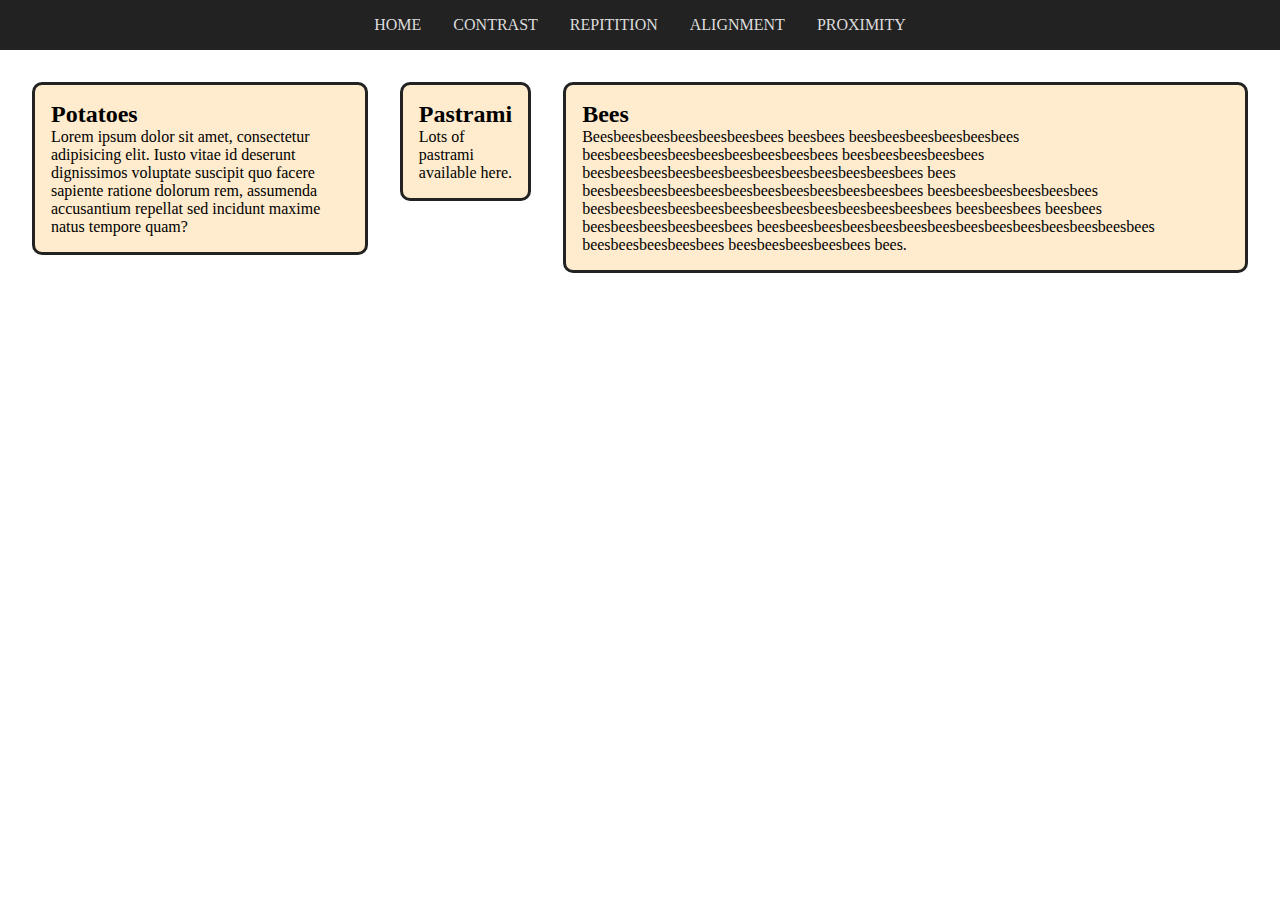
<file: alignment.html>
<!DOCTYPE html>
<html lang="en">
<head>
  <meta charset="UTF-8">
  <meta name="viewport" content="width=device-width, initial-scale=1.0">
  <link rel="stylesheet" href="style.css">
  <title>C.R.A.P.</title>
</head>
<body>
  <nav>
    <ul>
      <li><a href="./index.html">Home</a></li>
      <li><a href="./contrast.html">Contrast</a></li>
      <li><a href="./repitition.html">Repitition</a></li>
      <li><a href="./alignment.html">Alignment</a></li>
      <li><a href="./proximity.html">Proximity</a></li>
    </ul>
  </nav>
  <main class="alignment-main">
    <div class="alignment-card">
      <h2>Potatoes</h2>
      <p>Lorem ipsum dolor sit amet, consectetur adipisicing elit. Iusto vitae id deserunt dignissimos voluptate suscipit quo facere sapiente ratione dolorum rem, assumenda accusantium repellat sed incidunt maxime natus tempore quam?</p>
    </div>
    <div class="alignment-card">
      <h2>Pastrami</h2>
      <p>Lots of pastrami available here.</p>
    </div>
    <div class="alignment-card">
      <h2>Bees</h2>
      <p>Beesbeesbeesbeesbeesbeesbees beesbees beesbeesbeesbeesbeesbees beesbeesbeesbeesbeesbeesbeesbeesbees beesbeesbeesbeesbees beesbeesbeesbeesbeesbeesbeesbeesbeesbeesbeesbees bees beesbeesbeesbeesbeesbeesbeesbeesbeesbeesbeesbees beesbeesbeesbeesbeesbees beesbeesbeesbeesbeesbeesbeesbeesbeesbeesbeesbeesbees beesbeesbees beesbees beesbeesbeesbeesbeesbees beesbeesbeesbeesbeesbeesbeesbeesbeesbeesbeesbeesbeesbees beesbeesbeesbeesbees beesbeesbeesbeesbees bees.</p>
    </div>
  </main>
</body>
</html>
</file>
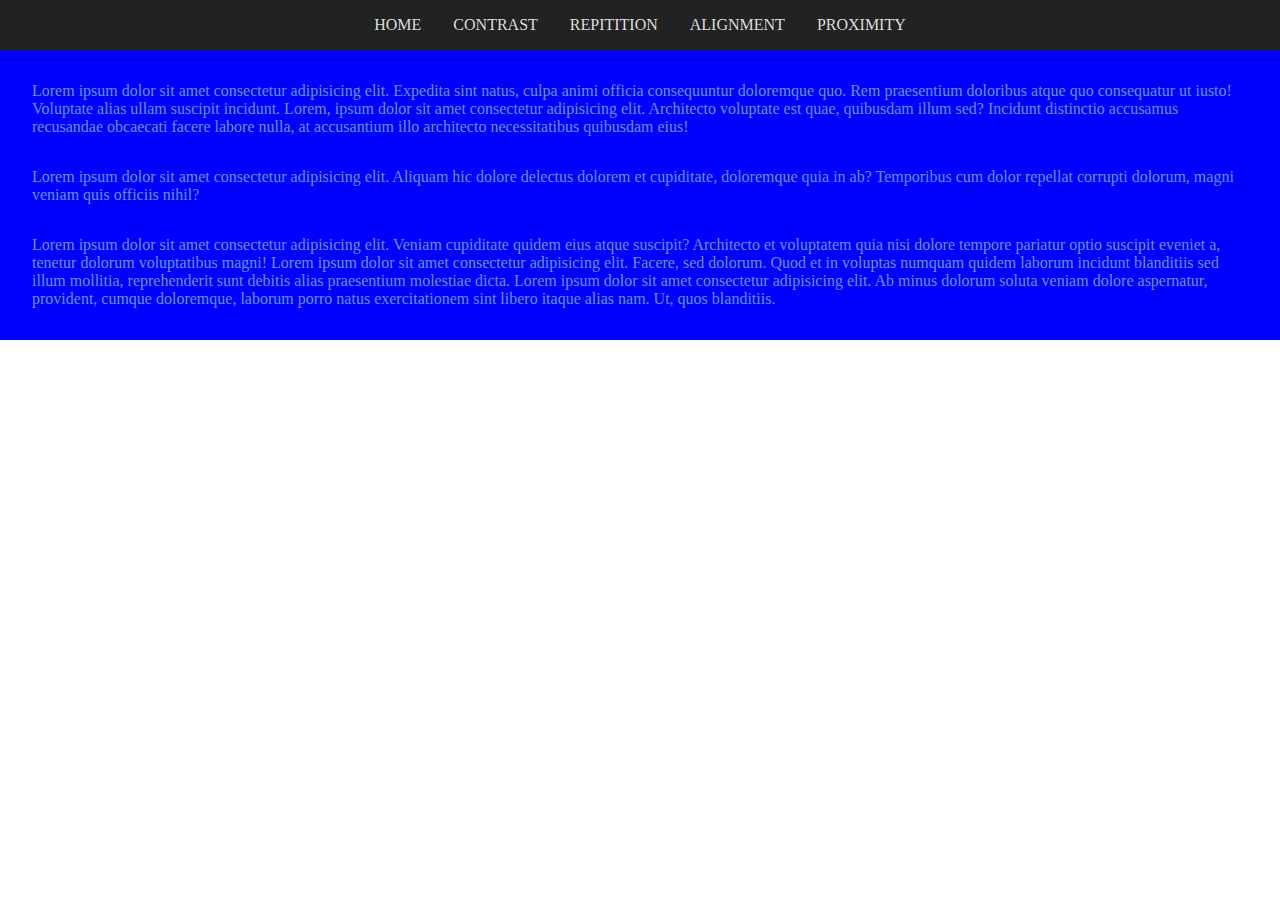
<file: contrast.html>
<!DOCTYPE html>
<html lang="en">
<head>
  <meta charset="UTF-8">
  <meta name="viewport" content="width=device-width, initial-scale=1.0">
  <link rel="stylesheet" href="style.css">
  <title>C.R.A.P.</title>
</head>
<body>
  <nav>
    <ul>
      <li><a href="./index.html">Home</a></li>
      <li><a href="./contrast.html">Contrast</a></li>
      <li><a href="./repitition.html">Repitition</a></li>
      <li><a href="./alignment.html">Alignment</a></li>
      <li><a href="./proximity.html">Proximity</a></li>
    </ul>
  </nav>
  <main class="contrast-main">
    <p>Lorem ipsum dolor sit amet consectetur adipisicing elit. Expedita sint natus, culpa animi officia consequuntur doloremque quo. Rem praesentium doloribus atque quo consequatur ut iusto! Voluptate alias ullam suscipit incidunt. Lorem, ipsum dolor sit amet consectetur adipisicing elit. Architecto voluptate est quae, quibusdam illum sed? Incidunt distinctio accusamus recusandae obcaecati facere labore nulla, at accusantium illo architecto necessitatibus quibusdam eius!</p>

    <p>Lorem ipsum dolor sit amet consectetur adipisicing elit. Aliquam hic dolore delectus dolorem et cupiditate, doloremque quia in ab? Temporibus cum dolor repellat corrupti dolorum, magni veniam quis officiis nihil?</p>

    <p>Lorem ipsum dolor sit amet consectetur adipisicing elit. Veniam cupiditate quidem eius atque suscipit? Architecto et voluptatem quia nisi dolore tempore pariatur optio suscipit eveniet a, tenetur dolorum voluptatibus magni! Lorem ipsum dolor sit amet consectetur adipisicing elit. Facere, sed dolorum. Quod et in voluptas numquam quidem laborum incidunt blanditiis sed illum mollitia, reprehenderit sunt debitis alias praesentium molestiae dicta. Lorem ipsum dolor sit amet consectetur adipisicing elit. Ab minus dolorum soluta veniam dolore aspernatur, provident, cumque doloremque, laborum porro natus exercitationem sint libero itaque alias nam. Ut, quos blanditiis.</p>
  </main>
</body>
</html>
</file>
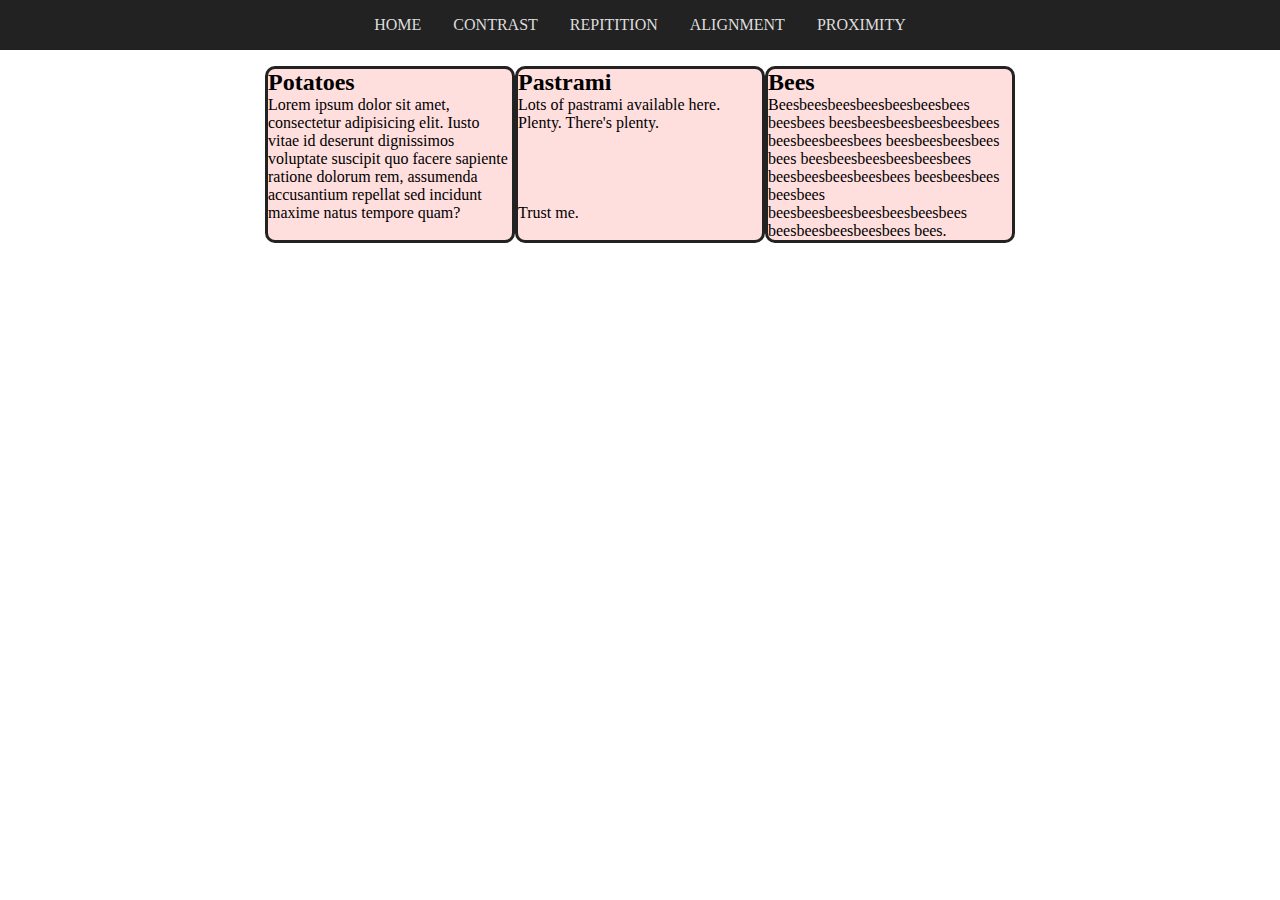
<file: proximity.html>
<!DOCTYPE html>
<html lang="en">
<head>
  <meta charset="UTF-8">
  <meta name="viewport" content="width=device-width, initial-scale=1.0">
  <link rel="stylesheet" href="style.css">
  <title>C.R.A.P.</title>
</head>
<body>
  <nav>
    <ul>
      <li><a href="./index.html">Home</a></li>
      <li><a href="./contrast.html">Contrast</a></li>
      <li><a href="./repitition.html">Repitition</a></li>
      <li><a href="./alignment.html">Alignment</a></li>
      <li><a href="./proximity.html">Proximity</a></li>
    </ul>
  </nav>
  <main class="proximity-main">
    <div class="proximity-card">
      <h2>Potatoes</h2>
      <p>Lorem ipsum dolor sit amet, consectetur adipisicing elit. Iusto vitae id deserunt dignissimos voluptate suscipit quo facere sapiente ratione dolorum rem, assumenda accusantium repellat sed incidunt maxime natus tempore quam?</p>
    </div>
    <div class="proximity-card">
      <h2>Pastrami</h2>
      <p>Lots of pastrami available here. Plenty. There's plenty.</p>
      <br>
      <br>
      <br>
      <br>
      <p>Trust me.</p>
    </div>
    <div class="proximity-card">
      <h2>Bees</h2>
      <p>Beesbeesbeesbeesbeesbeesbees beesbees beesbeesbeesbeesbeesbees beesbeesbeesbees beesbeesbeesbees bees beesbeesbeesbeesbeesbees beesbeesbeesbeesbees beesbeesbees beesbees beesbeesbeesbeesbeesbeesbees beesbeesbeesbeesbees bees.</p>
    </div>
  </main>
</body>
</html>
</file>
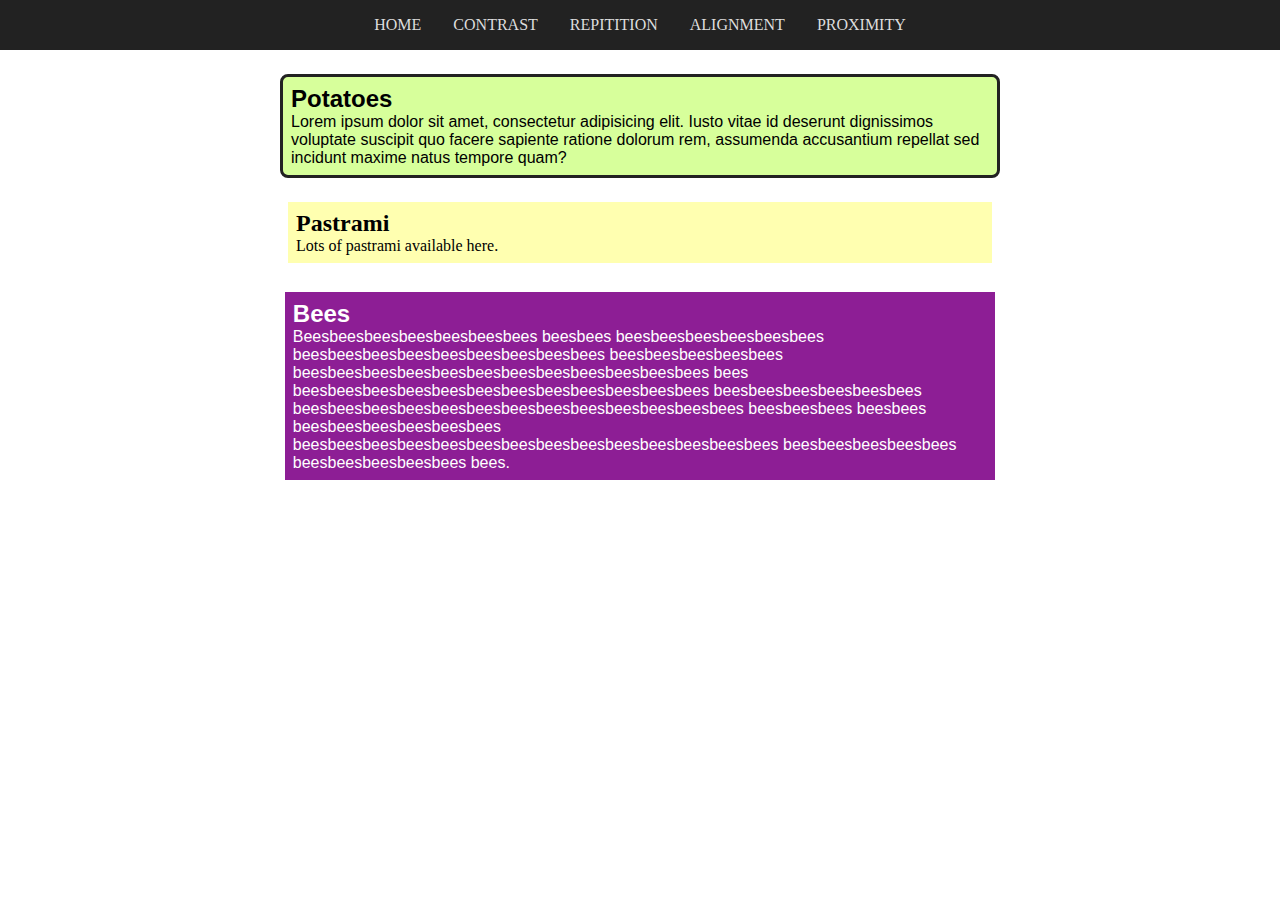
<file: repitition.html>
<!DOCTYPE html>
<html lang="en">
<head>
  <meta charset="UTF-8">
  <meta name="viewport" content="width=device-width, initial-scale=1.0">
  <link rel="stylesheet" href="style.css">
  <title>C.R.A.P.</title>
</head>
<body>
  <nav>
    <ul>
      <li><a href="./index.html">Home</a></li>
      <li><a href="./contrast.html">Contrast</a></li>
      <li><a href="./repitition.html">Repitition</a></li>
      <li><a href="./alignment.html">Alignment</a></li>
      <li><a href="./proximity.html">Proximity</a></li>
    </ul>
  </nav>
  <main class="repitition-main">
    <div class="repitition-potatoes">
      <h2>Potatoes</h2>
      <p>Lorem ipsum dolor sit amet, consectetur adipisicing elit. Iusto vitae id deserunt dignissimos voluptate suscipit quo facere sapiente ratione dolorum rem, assumenda accusantium repellat sed incidunt maxime natus tempore quam?</p>
    </div>
    <div class="repitition-pastrami">
      <h2>Pastrami</h2>
      <p>Lots of pastrami available here.</p>
    </div>
    <div class="repitition-bees">
      <h2>Bees</h2>
      <p>Beesbeesbeesbeesbeesbeesbees beesbees beesbeesbeesbeesbeesbees beesbeesbeesbeesbeesbeesbeesbeesbees beesbeesbeesbeesbees beesbeesbeesbeesbeesbeesbeesbeesbeesbeesbeesbees bees beesbeesbeesbeesbeesbeesbeesbeesbeesbeesbeesbees beesbeesbeesbeesbeesbees beesbeesbeesbeesbeesbeesbeesbeesbeesbeesbeesbeesbees beesbeesbees beesbees beesbeesbeesbeesbeesbees beesbeesbeesbeesbeesbeesbeesbeesbeesbeesbeesbeesbeesbees beesbeesbeesbeesbees beesbeesbeesbeesbees bees.</p>
    </div>
  </main>
</body>
</html>
</file>
<file: style.css>
* {
  box-sizing: border-box;
  margin: 0;
  padding: 0;
  text-decoration: none;
}

body {
  display: flex;
  flex-direction: column;
  align-items: center;
}

/* NAV BAR */
nav {
  background-color: #222;
  padding: 1rem;
  width: 100%;
}

nav ul {
  display: flex;
  justify-content: center;
}

nav ul li {
  list-style: none;
}

nav ul li a {
  color: #ddd;
  padding: 1rem;
  text-transform: uppercase;
}

nav ul li a:hover {
  background-color: #ddd;
  color: #222;
  transition-duration: .2s;
}

/* MAIN */
main {
  padding: 1rem;
}

/* CONTRAST */
.contrast-main {
  background-color: blue;
  color: cornflowerblue;
}

.contrast-main p {
  padding: 1rem;
}

/* REPITITION */
.repitition-main {
  display: flex;
  flex-direction: column;
  max-width: 60%;
  margin: 0 auto;
}

.repitition-potatoes {
  background-color: rgb(215, 255, 155);
  border: 3px solid #222;
  border-radius: 8px;
  font-family: 'Franklin Gothic Medium', 'Arial Narrow', Arial, sans-serif;
  margin: .5rem;
  padding: .5rem;
}

.repitition-pastrami {
  background-color: rgb(255, 255, 176);
  margin: 1rem;
  padding: .5rem;
}

.repitition-bees {
  background-color: rgb(141, 30, 149);
  color: white;
  font-family: Impact, Haettenschweiler, 'Arial Narrow Bold', sans-serif;
  margin: .8rem;
  padding: .5rem;
}

/* ALIGNMENT */
.alignment-main {
  display: flex;
}

.alignment-card {
  background-color: blanchedalmond;
  border: 3px solid #222;
  border-radius: 10px;
  display: flex;
  flex-direction: column;
  height: fit-content;
  margin: 1rem;
  padding: 1rem;
}

/* PROXIMITY */
.proximity-main {
  display: flex;
}

.proximity-card {
  background-color: rgb(255, 222, 222);
  border: 3px solid #222;
  border-radius: 10px;
  width: 250px;
}
</file>
